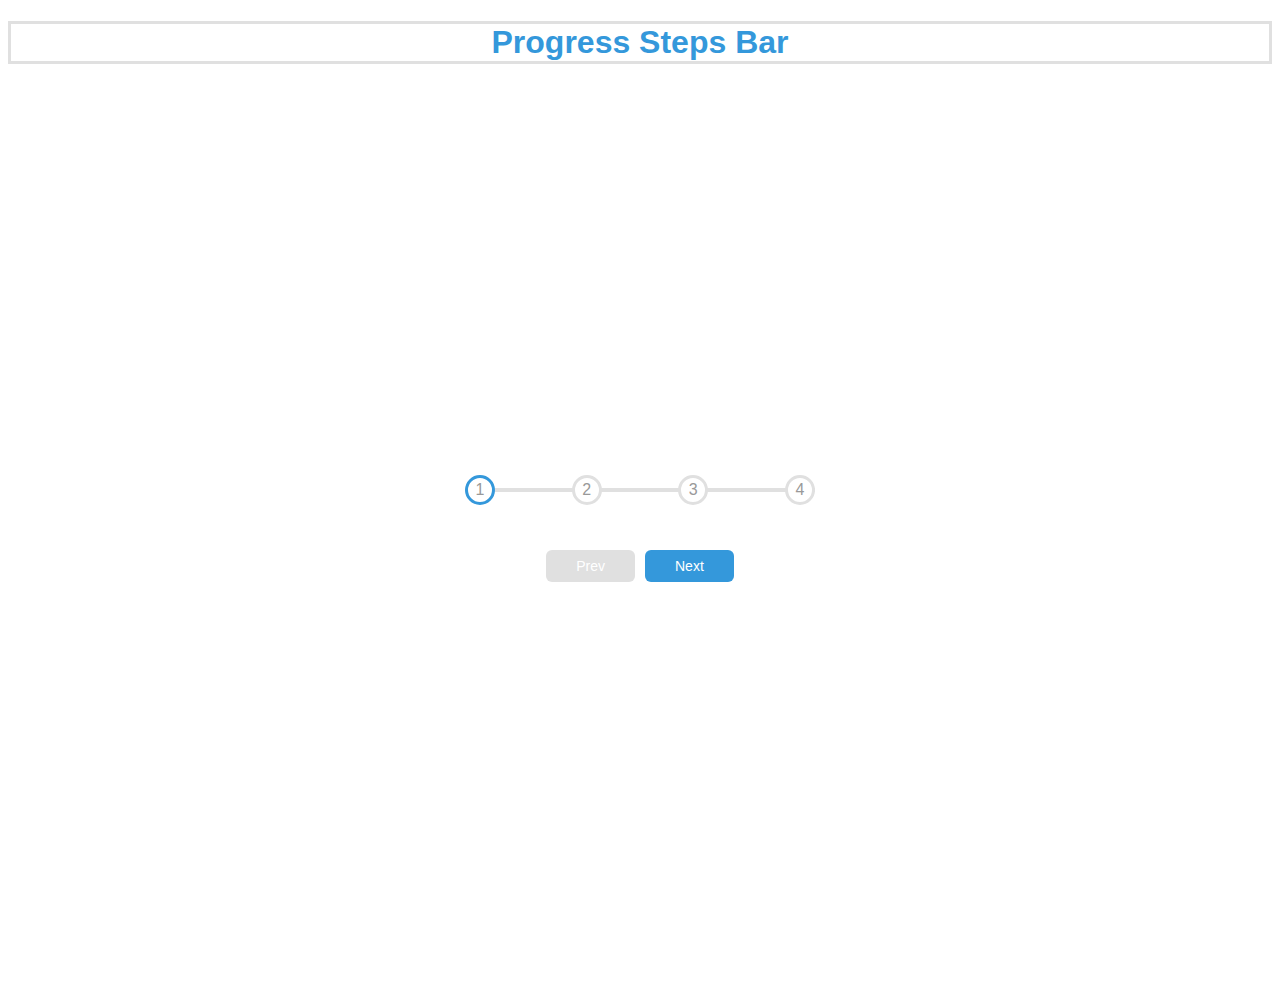
<file: index.html>
<!DOCTYPE html>
<html>

<head>
    <meta charset="UTF-8">
    <meta name="viewport" content="width=device-width, inital-scale=1.0">
    <link rel="stylesheet" href="styles.css" />
    <title>Progress Steps Bar</title>
</head>

<body>
    <h1 class="header">Progress Steps Bar</h1>
    <div class="container">
        <div class="progress-container">
            <div class="progress-line"></div>
            <div class="circles">
                <div class="circle active">1</div>
                <div class="circle">2</div>
                <div class="circle">3</div>
                <div class="circle">4</div>
            </div>
        </div>
        <div class="buttons">
            <button id="prev" class="btn" disabled>Prev</button>
            <button id="next" class="btn">Next</button>
        </div>
    </div>
    <script src="script.js"></script>
</body>

</html>
</file>
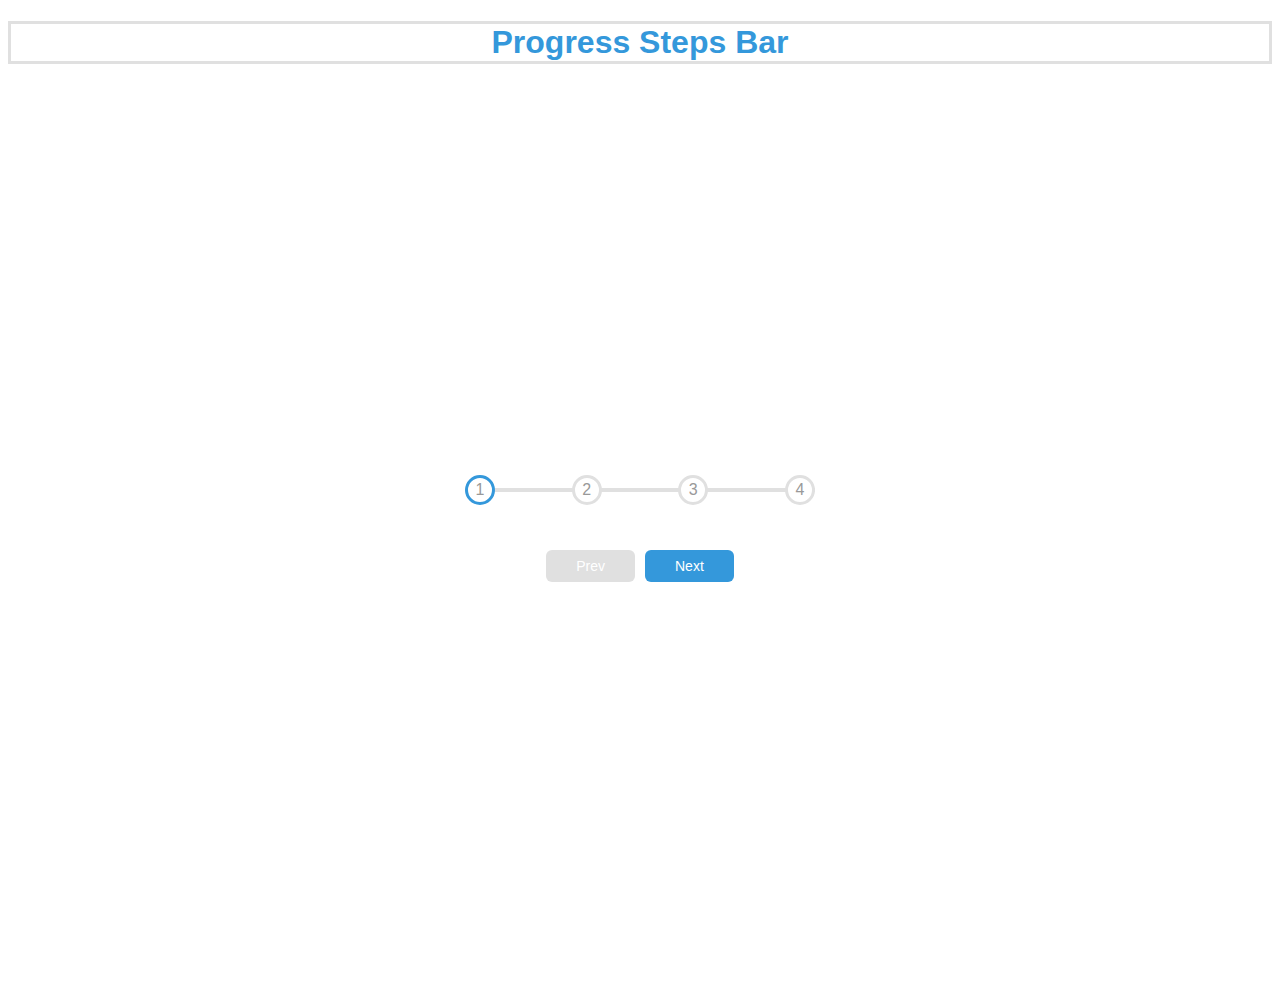
<file: template.html>
<!DOCTYPE html>
<html>

<head>
    <meta charset="UTF-8">
    <meta name="viewport" content="width=device-width, inital-scale=1.0">
    <link rel="stylesheet" href="styles.css" />
    <title>Progress Steps Bar</title>
</head>

<body>
    <h1 class="header">Progress Steps Bar</h1>
    <div class="container">
        <div class="progress-container">
            <div class="progress-line"></div>
            <div class="circles">
                <div class="circle active">1</div>
                <div class="circle">2</div>
                <div class="circle">3</div>
                <div class="circle">4</div>
            </div>
        </div>
        <div class="buttons">
            <button id="prev" class="btn" disabled>Prev</button>
            <button id="next" class="btn">Next</button>
        </div>
    </div>
    <script src="script.js"></script>
</body>

</html>
</file>
<file: styles.css>
:root {
    --grey: #e0e0e0;
    --blue: #3498db; 
}

body {
    font-family: sans-serif;
}

* {
    box-sizing: border-box;
}

.header {
    text-align: center;
    color: var(--blue);
    border: 3px solid var(--grey);
}

.container {
    display: flex;
    justify-content: center;
    align-items: center;
    overflow: hidden;
    height: 100vh;
    flex-direction: column; /* set elements  as a column so above each other*/
}

.circles {
    display: flex;
    flex-direction: row; /* set elements as a column so beside each other*/
    justify-content: space-between;
    width: 350px;
    max-width: 100%;
}

.progress-container {
    position: relative;
    width: 350px;
    max-width: 100%;
    margin-bottom: 30px;
}

.progress-container::before {
    content: ''; /* required when using before/after */
    background-color: var(--grey); /* use root's variables */
    position: absolute; /* relative to progress-container which has relative position*/
    top: 50%;
    left: 0;
    height: 4px;
    width: 100%;
    transform: translateY(-50%); /*centers the element to the exact middle of y-axis */
    z-index: -1;
}

.progress-line {
    background-color: var(--blue);
    position: absolute;
    top: 50%;
    left: 0;
    height: 4px;
    width: 0%;
    transform: translateY(-50%);
    z-index: -1;
    transition: 0.4s ease;
}

.buttons {
    display: flex;
    flex-direction: row;
    justify-content: space-between;
    padding: 10px;
}
.btn {
    font-family: inherit;
    padding: 8px 30px;
    margin: 5px;
    font-size: 14px;
    border: none;
    border-radius: 6px;
    background-color: var(--blue);
    color: white;
    cursor: pointer;
}

.btn:disabled {
    background-color: var(--grey);
    cursor: not-allowed;
}

.btn:active {
    transform: scale(0.98);
}

.circle {
    background-color: white;
    color: #999;
    display: flex;
    justify-content: center;
    align-items: center;
    border-radius: 50%;
    border: 3px solid var(--grey);
    height: 30px;
    width: 30px;
    transition: .3s ease;
}

.circle.active {
    border: 3px solid var(--blue);
}
</file>
